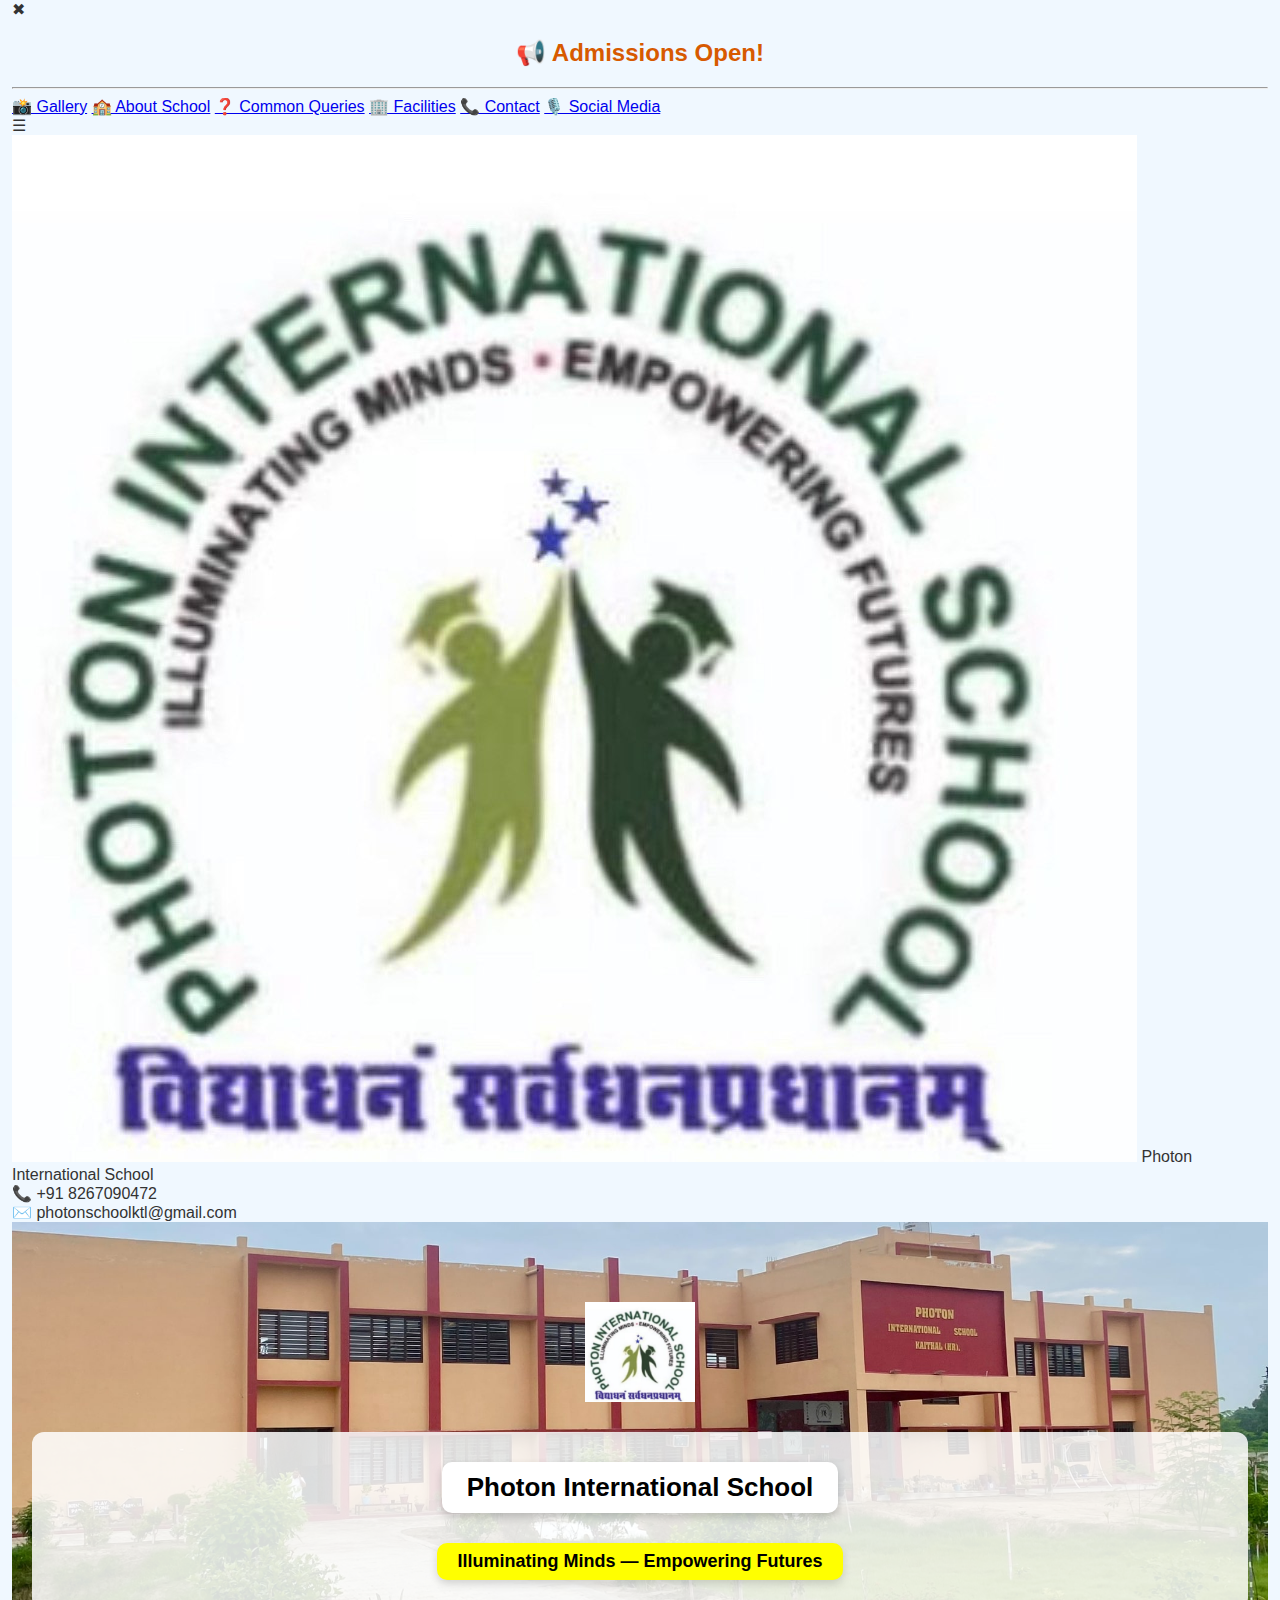
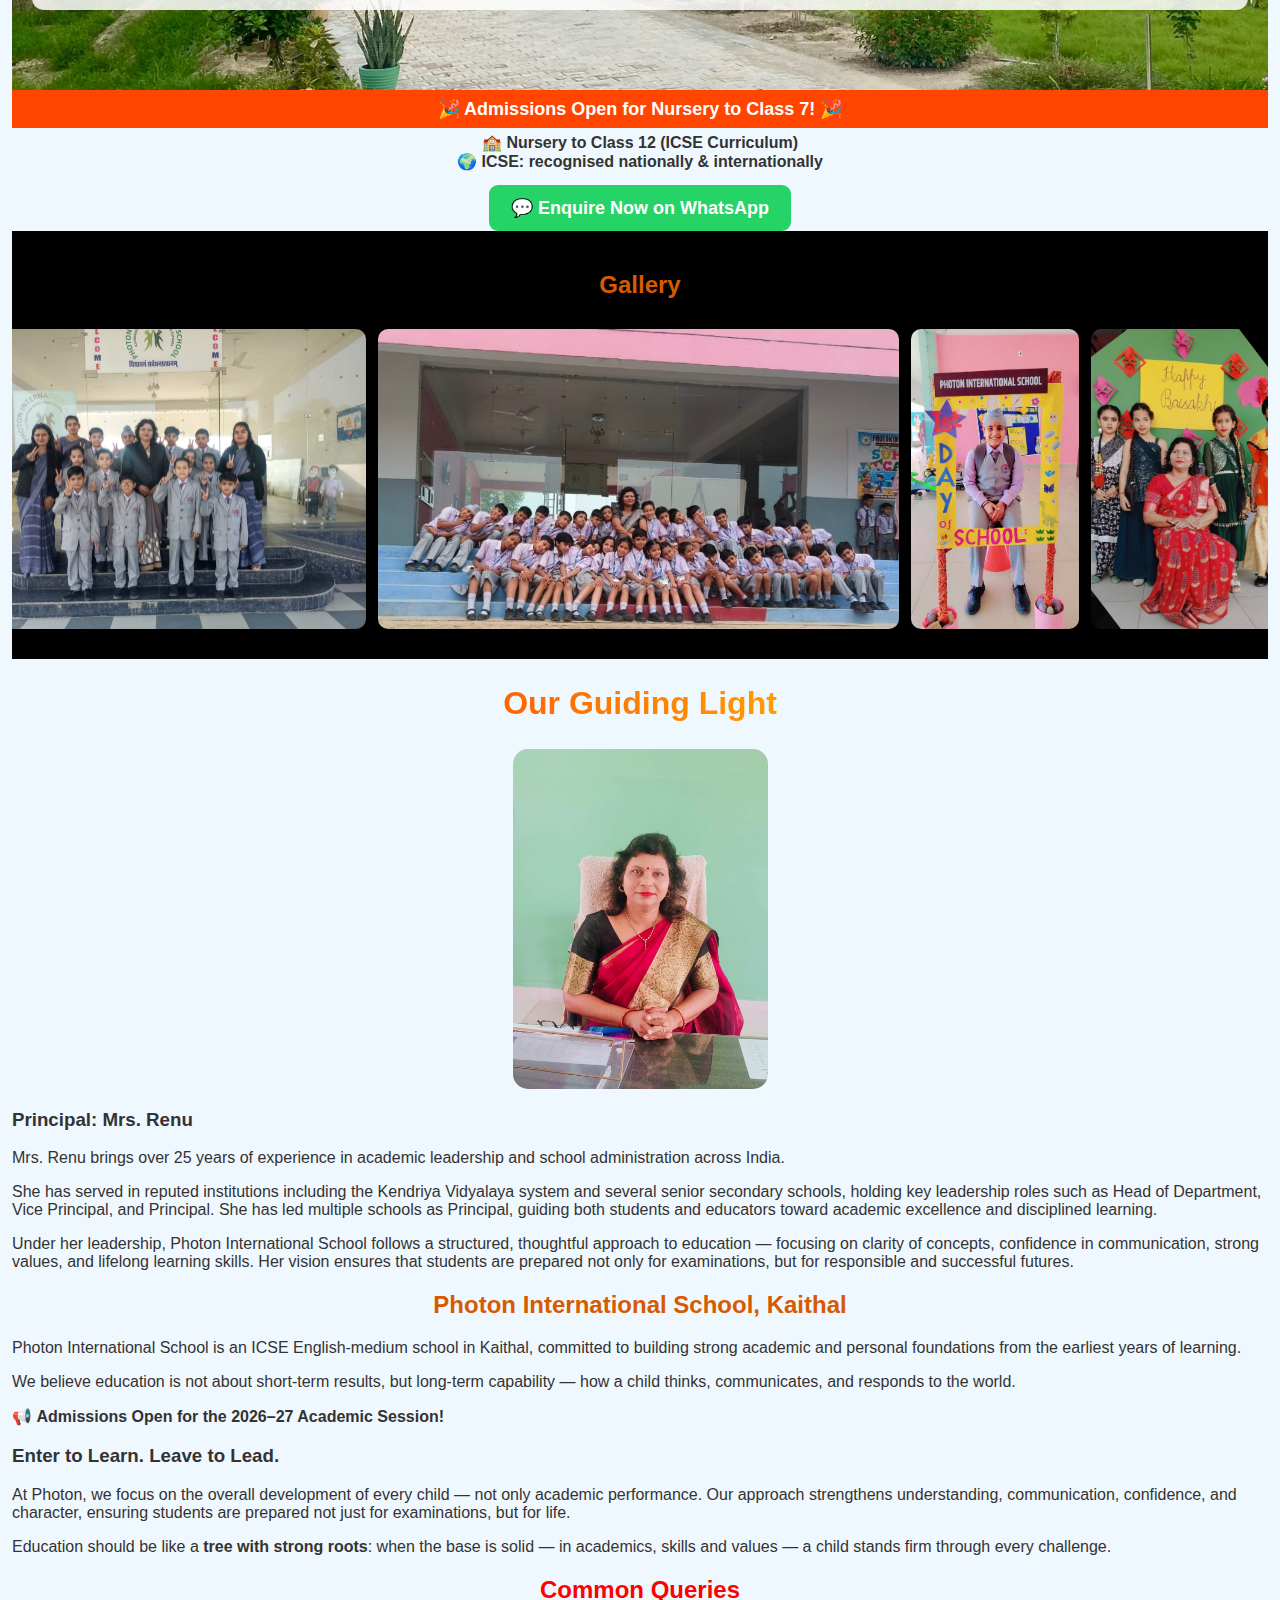
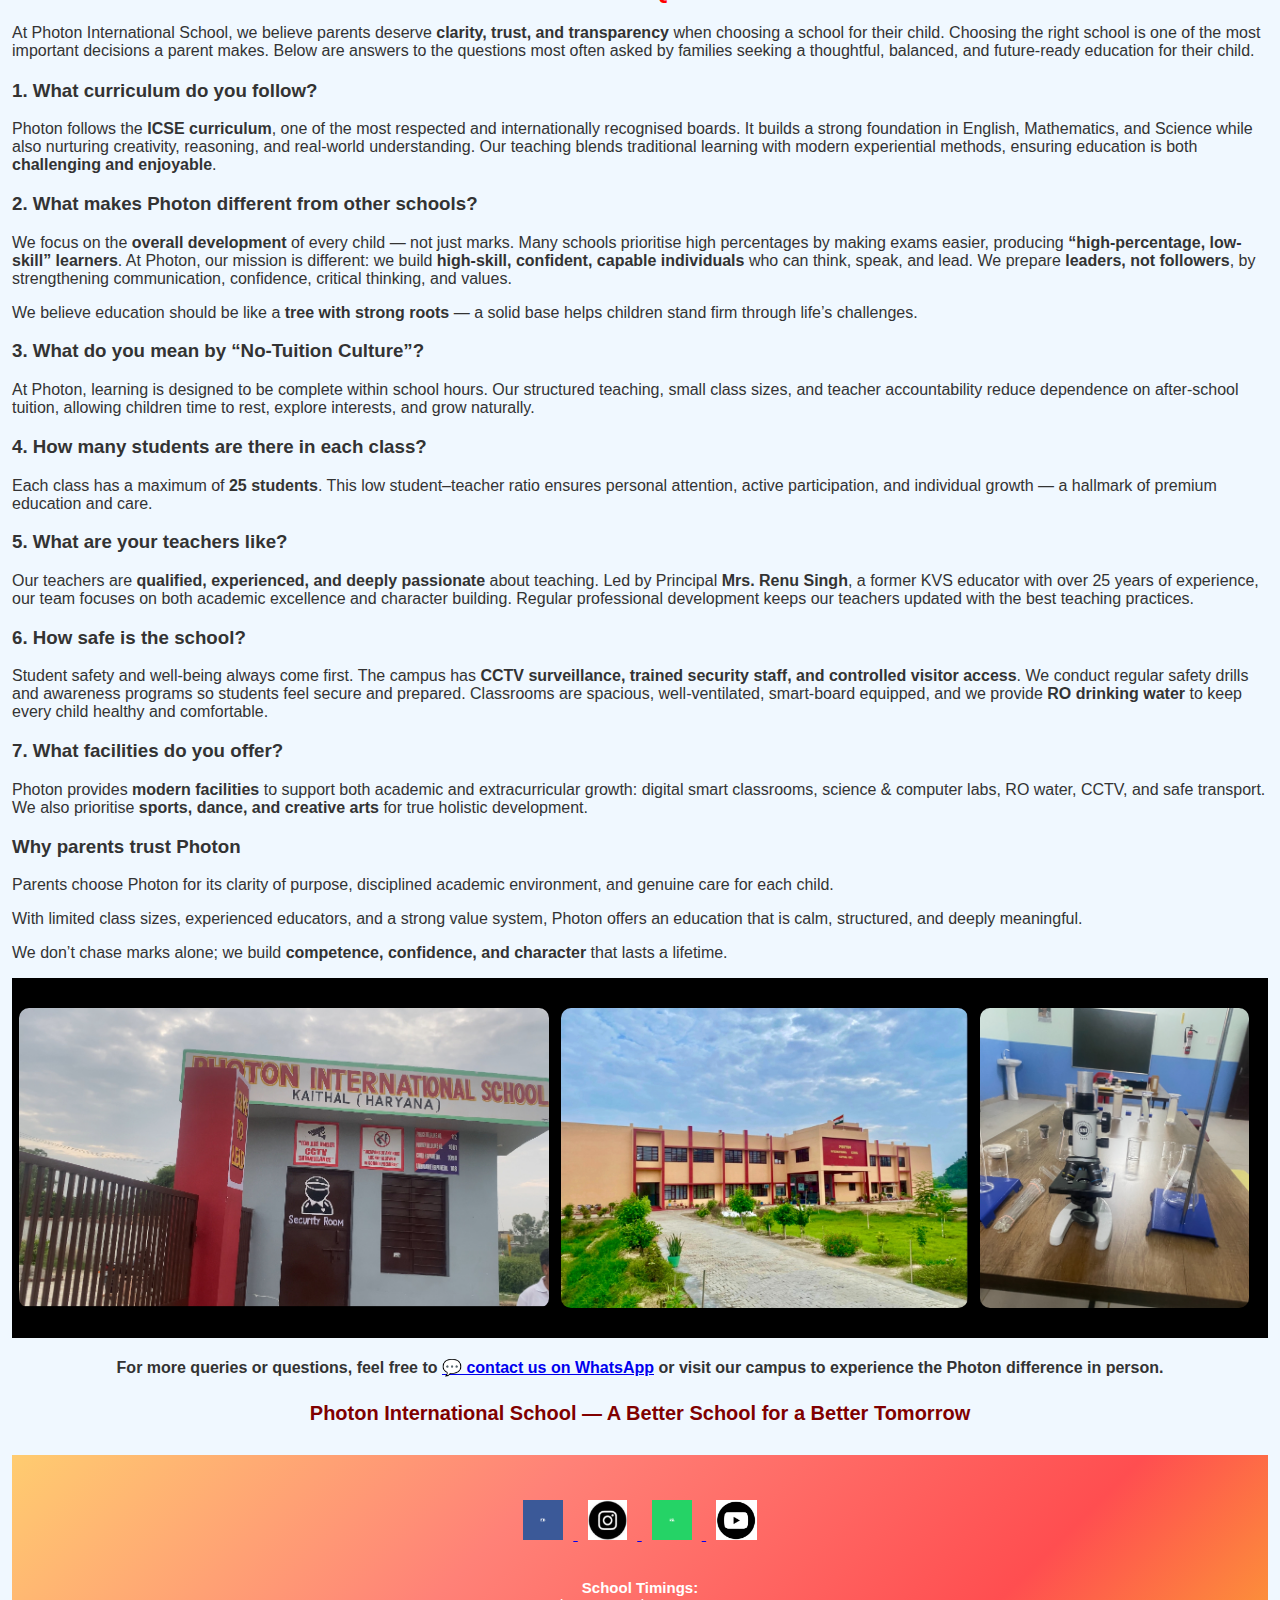
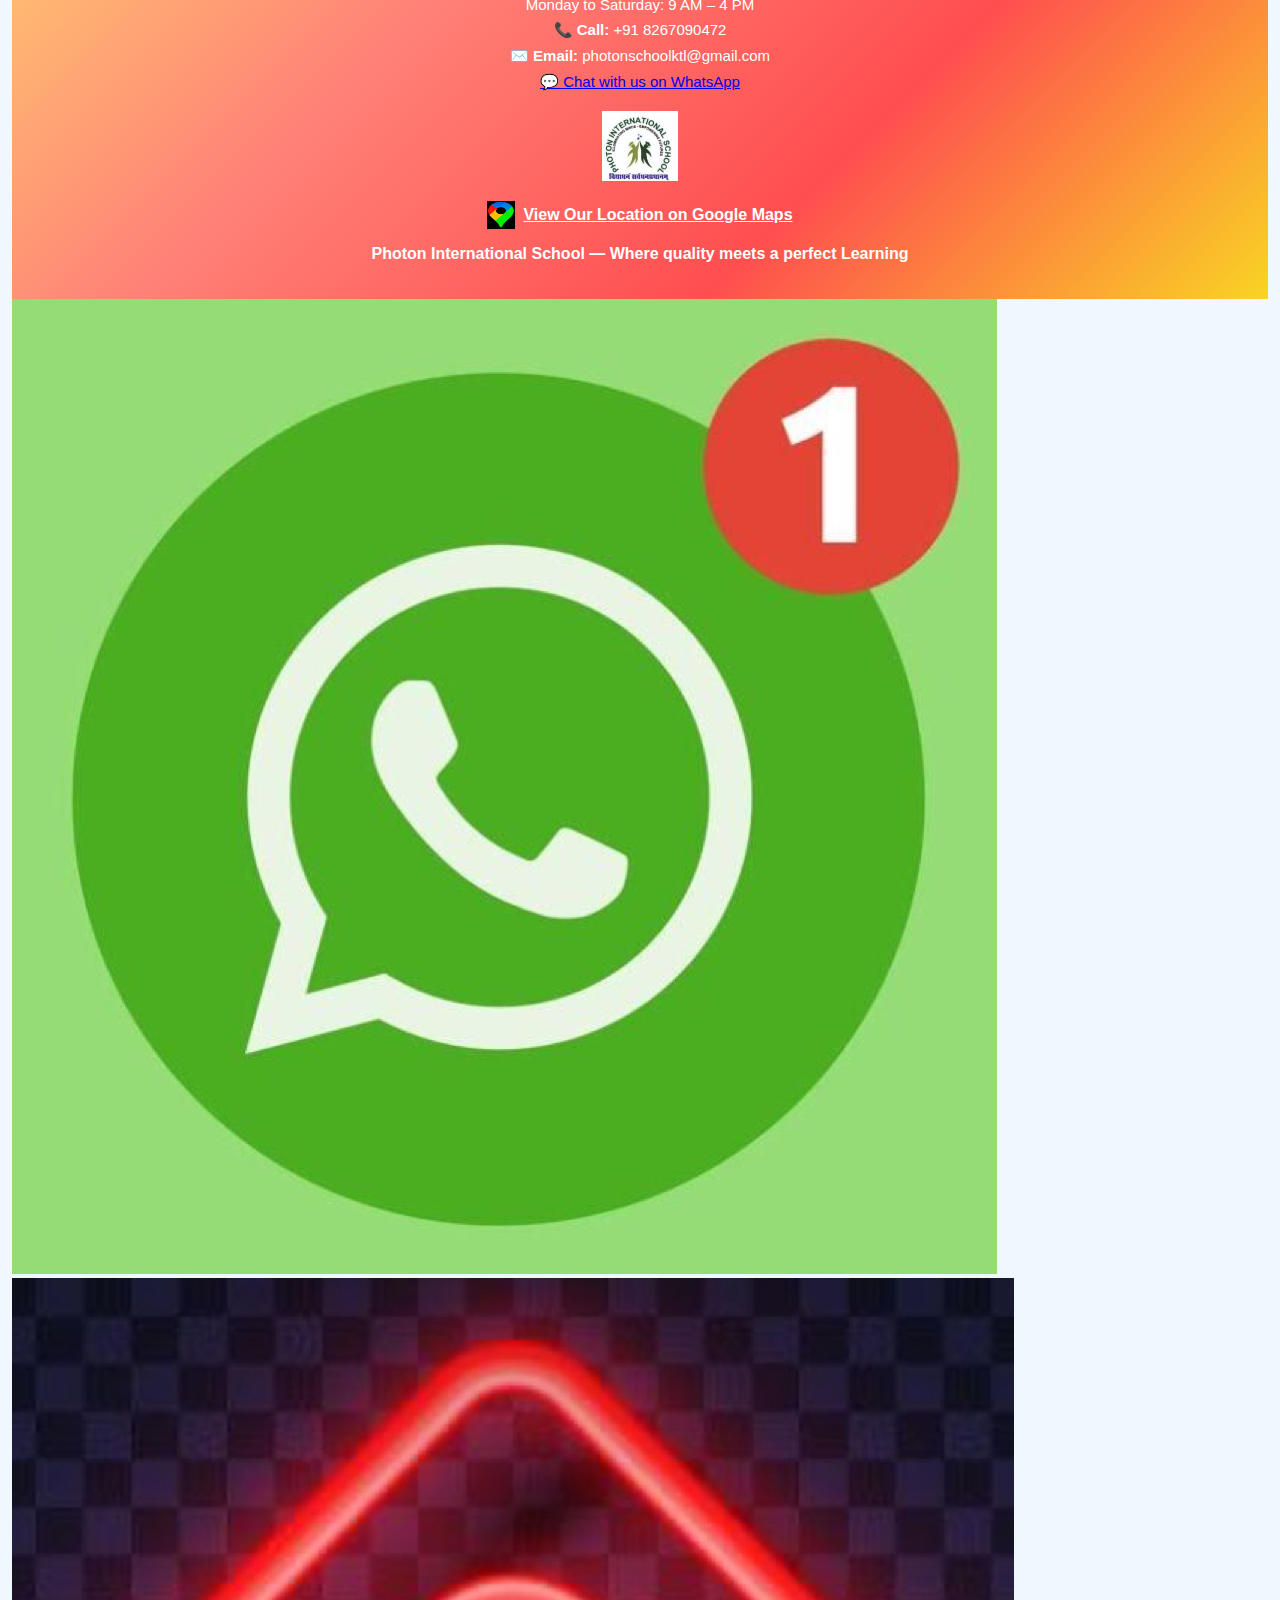
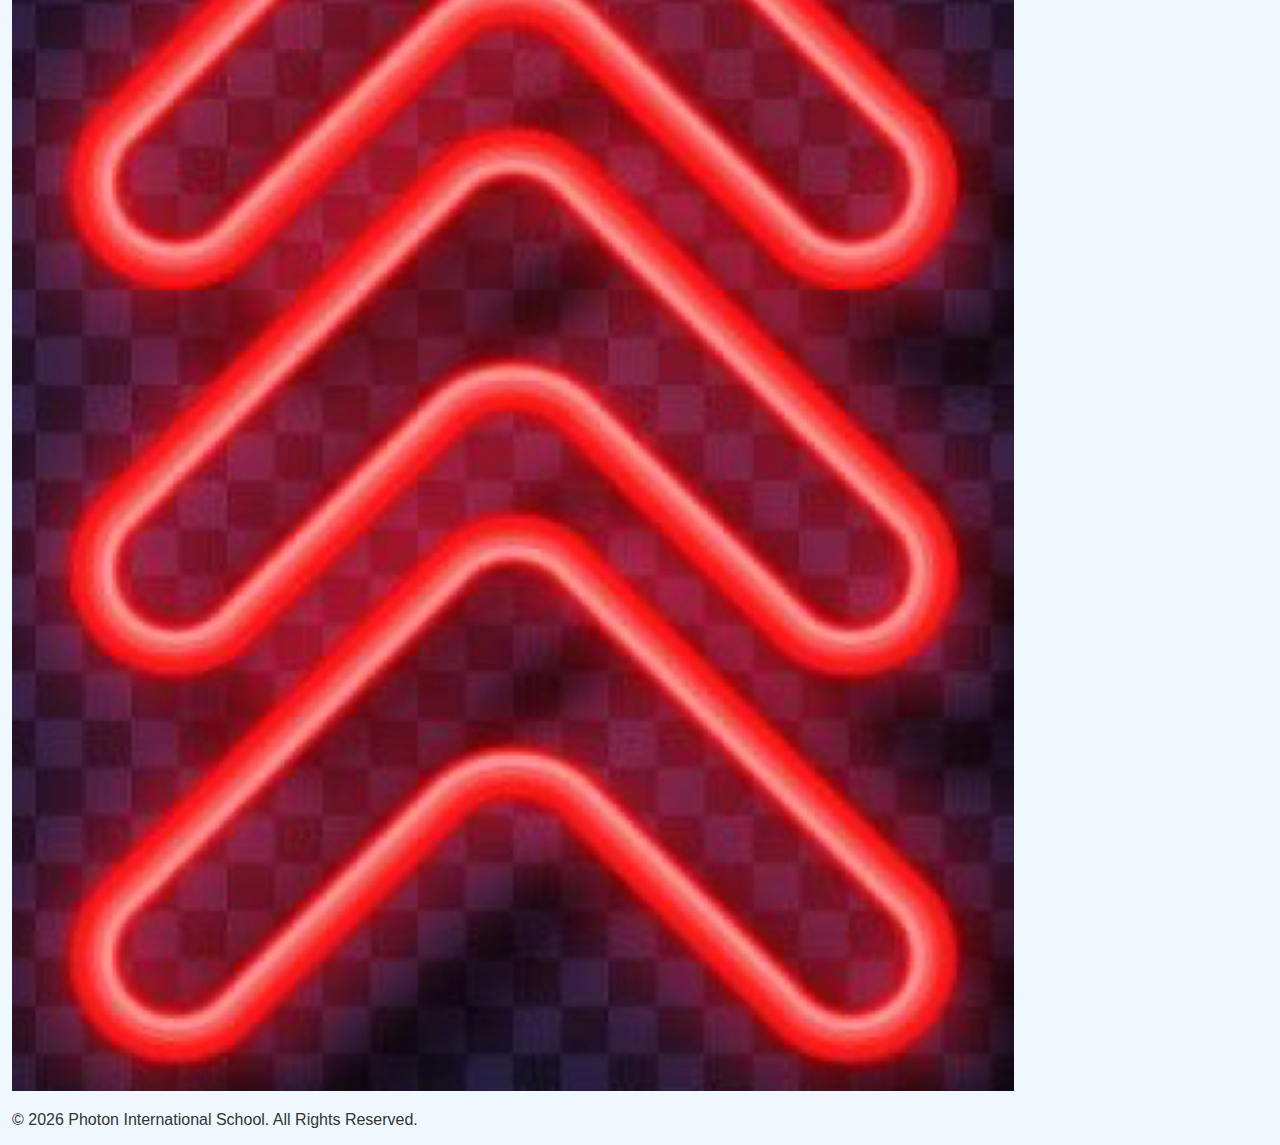
<file: index.html>
<!DOCTYPE html>
<html lang="en">
<head>
  <meta charset="utf-8" />
  <meta name="viewport" content="width=device-width, initial-scale=1, maximum-scale=1, user-scalable=yes" />
  <title>Photon International School, Kaithal | ICSE English-Medium School</title>
  <meta name="description" content="Photon International School, Kaithal is an ICSE English-medium school focused on strong academic foundations, disciplined learning, and holistic development. Led by experienced educators, Photon offers a safe, structured, and future-ready environment for students from Nursery onwards." />
  <meta name="keywords" content="Photon International School Kaithal, Best ICSE based school Kaithal, English medium school Kaithal, Best school in Kaithal Haryana, Top school near me Kaithal, Smart classroom school Kaithal, No tuition culture school, Best pre primary and primary school Kaithal, Nursery LKG UKG school Kaithal, फोटोन इंटरनेशनल स्कूल कैथल, कैथल का बेस्ट इंग्लिश मीडियम स्कूल, हरियाणा का टॉप स्कूल, बच्चों के लिए अच्छा स्कूल कैथल, Admissions open 2026–27, School with CCTV dance and sports facilities Kaithal" />
  <!-- Google Search Console verification -->
  <meta name="google-site-verification" content="YkaYGJ5mpM7TNbwpJC8GifJ0TLosOq9hMV3a4oLJsgA" />
  <!-- Google tag (gtag.js) -->
  <script async src="https://www.googletagmanager.com/gtag/js?id=G-59WQMZC79T">
  </script>
  <script>
  window.dataLayer = window.dataLayer || [];
  function gtag(){dataLayer.push(arguments);}
  gtag('js', new Date());

  gtag('config', 'G-59WQMZC79T');
</script>
  
  <link rel="stylesheet" href="style.css" />
  <link rel="icon" href="wblogo.png" type="image/png" />
</head>

<!-- ===== Hamburger Menu Overlay ===== -->
<div id="menuOverlay" class="menu-overlay">
  <div class="menu-panel">
    <span class="close-menu" onclick="closeMenu()">✖</span>

    <h2>📢 Admissions Open!</h2>
    <hr>

    <a href="#gallery" onclick="closeMenu()">📸 Gallery</a>
    <a href="#about" onclick="closeMenu()">🏫 About School</a>
    <a href="#queries" onclick="closeMenu()">❓ Common Queries</a>
    <a href="#facilities" onclick="closeMenu()">🏢 Facilities</a>
    <a href="contact.html" onclick="closeMenu()">📞 Contact</a>
    <a href="#social-contact" onclick="closeMenu()">🎙️ Social Media</a>
  </div>
</div>
  
<body>
  <header>
    <div class="sticky-header">
  <div class="hamburger" onclick="openMenu()">☰</div>

  <div class="header-title-box">
  <img src="logo.png" alt="Photon Logo" class="header-logo">
  <span>Photon International School</span>
</div>

  <div class="header-contact">
    <div>📞 +91 8267090472</div>
    <div>✉️ photonschoolktl@gmail.com</div>
  </div>
</div>

    <div class="hero-section">
      <img src="logo.png" alt="School Logo" class="hero-logo" />
      <div class="hero-text">
        <h1 class="school-name">Photon International School</h1>
        <h2 class="school-motto">Illuminating Minds — Empowering Futures</h2>
      </div>
    </div>

    <div class="admission-badge">🎉 Admissions Open for Nursery to Class 7! 🎉</div>
    <div style="text-align:center; font-weight:bold; margin-top:5px;">
       🏫 Nursery to Class 12 (ICSE Curriculum)<br>
      🌍 ICSE: recognised nationally & internationally
    </div>

    <!-- WhatsApp CTA (primary call-to-action) -->
    <div style="text-align:center; margin-top:14px;">
      <a href="https://wa.me/918267090472" target="_blank"
         style="background:#25D366; color:#fff; padding:12px 22px; border-radius:9px; font-size:18px; font-weight:700; text-decoration:none; display:inline-block;">
         💬 Enquire Now on WhatsApp
      </a>
    </div>
  </header>

  <main>
    <!-- ===== Main Gallery ===== -->
 <section id="gallery" class="gallery-section" aria-label="School gallery">
      <h2>Gallery</h2>
      <div class="gallery-container">
        <div class="gallery-controls">
          <button class="gallery-left" aria-label="Scroll left">&#10094;</button>
          <button class="gallery-right" aria-label="Scroll right">&#10095;</button>
        </div>
        <div class="gallery-track">
          <!-- keep your gallery images here -->
          <img src="gallery1.JPG" alt="Gallery Image 1" />
          <img src="gallery2.JPG" alt="Gallery Image 2" />
          <img src="gallery3.JPG" alt="Gallery Image 3" />
          <img src="gallery4.JPG" alt="Gallery Image 4" />
          <img src="gallery5.JPG" alt="Gallery Image 5" />
          <img src="gallery6.JPG" alt="Gallery Image 6" />
          <img src="gallery7.JPG" alt="Gallery Image 7" />
          <img src="gallery8.JPG" alt="Gallery Image 8" />
          <img src="gallery9.JPG" alt="Gallery Image 9" />
          <img src="gallery10.JPG" alt="Gallery Image 10" />
          <img src="gallery11.JPG" alt="Gallery Image 11" />
          <img src="gallery12.JPG" alt="Gallery Image 12" />
          <img src="gallery13.JPG" alt="Gallery Image 13" />
          <img src="gallery14.JPG" alt="Gallery Image 14" />
          <img src="gallery15.JPG" alt="Gallery Image 15" />
          <img src="gallery16.JPG" alt="Gallery Image 16" />
          <img src="gallery17.JPG" alt="Gallery Image 17" />
          <img src="gallery18.JPG" alt="Gallery Image 18" />
          <img src="gallery19.jpg" alt="Gallery Image 19" />
          <img src="gallery20.JPG" alt="Gallery Image 20" />
        </div>
      </div>
    </section>

    <section class="guiding-light">
      <h2 class="guiding-heading">Our Guiding Light</h2>
      <img src="principal.JPG" alt="Principal Mrs Renu" class="principal-image" />
      <h3>Principal: Mrs. Renu</h3>
      <p>Mrs. Renu brings over 25 years of experience in academic leadership and school administration across India.</p>
      <p>She has served in reputed institutions including the Kendriya Vidyalaya system and several senior secondary schools, holding key leadership roles such as Head of Department, Vice Principal, and Principal. She has led multiple schools as Principal, guiding both students and educators toward academic excellence and disciplined learning.</p>
      <p>Under her leadership, Photon International School follows a structured, thoughtful approach to education — focusing on clarity of concepts, confidence in communication, strong values, and lifelong learning skills. Her vision ensures that students are prepared not only for examinations, but for responsible and successful futures.</p>
    </section>

    <!-- ===== About School ===== -->
   <section id="about" class="mission">
      <div class="peach-box">
        <h2>Photon International School, Kaithal</h2>
        <p>Photon International School is an ICSE English-medium school in Kaithal, committed to building strong academic and personal foundations from the earliest years of learning.</p>
        <p>We believe education is not about short-term results, but long-term capability — how a child thinks, communicates, and responds to the world.</p>
        <p>📢 <strong>Admissions Open for the 2026–27 Academic Session!</strong></p>

        <h3>Enter to Learn. Leave to Lead.</h3>
        <p>At Photon, we focus on the overall development of every child — not only academic performance. Our approach strengthens understanding, communication, confidence, and character, ensuring students are prepared not just for examinations, but for life.</p>
        <p>Education should be like a <strong>tree with strong roots</strong>: when the base is solid — in academics, skills and values — a child stands firm through every challenge.</p>
      </div>
    </section>

    <!-- ===== Common Queries / Facilities ===== -->
  <section id="queries" class="queries">
  <h2>Common Queries</h2>

  <p style="margin-bottom:20px;">
    At Photon International School, we believe parents deserve <strong>clarity, trust, and transparency</strong> when choosing a school for their child.  
    Choosing the right school is one of the most important decisions a parent makes.  
Below are answers to the questions most often asked by families seeking a thoughtful, balanced, and future-ready education for their child.
  </p>

  <h3><strong>1. What curriculum do you follow?</strong></h3>
  <p>Photon follows the <strong>ICSE curriculum</strong>, one of the most respected and internationally recognised boards.  
  It builds a strong foundation in English, Mathematics, and Science while also nurturing creativity, reasoning, and real-world understanding.  
  Our teaching blends traditional learning with modern experiential methods, ensuring education is both <strong>challenging and enjoyable</strong>.</p>

  <h3><strong>2. What makes Photon different from other schools?</strong></h3>
  <p>We focus on the <strong>overall development</strong> of every child — not just marks.  
  Many schools prioritise high percentages by making exams easier, producing <strong>“high-percentage, low-skill” learners</strong>.  
  At Photon, our mission is different: we build <strong>high-skill, confident, capable individuals</strong> who can think, speak, and lead.  
  We prepare <strong>leaders, not followers</strong>, by strengthening communication, confidence, critical thinking, and values.</p>
  <p>We believe education should be like a <strong>tree with strong roots</strong> — a solid base helps children stand firm through life’s challenges.</p>

  <h3><strong>3. What do you mean by “No-Tuition Culture”?</strong></h3>
  <p>At Photon, learning is designed to be complete within school hours.  
Our structured teaching, small class sizes, and teacher accountability reduce dependence on after-school tuition, allowing children time to rest, explore interests, and grow naturally.</p>

  <h3><strong>4. How many students are there in each class?</strong></h3>
  <p>Each class has a maximum of <strong>25 students</strong>.  
  This low student–teacher ratio ensures personal attention, active participation, and individual growth — a hallmark of premium education and care.</p>

  <h3><strong>5. What are your teachers like?</strong></h3>
  <p>Our teachers are <strong>qualified, experienced, and deeply passionate</strong> about teaching.  
  Led by Principal <strong>Mrs. Renu Singh</strong>, a former KVS educator with over 25 years of experience, our team focuses on both academic excellence and character building.  
  Regular professional development keeps our teachers updated with the best teaching practices.</p>

  <h3><strong>6. How safe is the school?</strong></h3>
  <p>Student safety and well-being always come first.  
  The campus has <strong>CCTV surveillance, trained security staff, and controlled visitor access</strong>.  
  We conduct regular safety drills and awareness programs so students feel secure and prepared.  
  Classrooms are spacious, well-ventilated, smart-board equipped, and we provide <strong>RO drinking water</strong> to keep every child healthy and comfortable.</p>

  <h3 id="facilities"><strong>7. What facilities do you offer?</strong></h3>
  <p>Photon provides <strong>modern facilities</strong> to support both academic and extracurricular growth:  
  digital smart classrooms, science & computer labs, RO water, CCTV, and safe transport.  
  We also prioritise <strong>sports, dance, and creative arts</strong> for true holistic development.</p>

  <h3><strong>Why parents trust Photon</strong></h3>
  <p>Parents choose Photon for its clarity of purpose, disciplined academic environment, and genuine care for each child.</p>  
  <p>With limited class sizes, experienced educators, and a strong value system, Photon offers an education that is calm, structured, and deeply meaningful.</p>
  <p>We don’t chase marks alone; we build <strong>competence, confidence, and character</strong> that lasts a lifetime.</p>

  <!-- ===== Photon gallery START ===== -->
  <section class="gallery-section photon-gallery" aria-label="Photon gallery">
    <!-- <h2>Photon</h2>* -->

    <div class="gallery-container">
      <div class="gallery-controls">
        <button class="gallery-left" aria-label="Scroll left">&#10094;</button>
        <button class="gallery-right" aria-label="Scroll right">&#10095;</button>
      </div>

      <div class="gallery-track photon-track">
        <!-- Photon gallery images (place these files in your images folder) -->
        <img src="photon1.JPG" alt="Photon 1" />
        <img src="photon2.JPG" alt="Photon 2" />
        <img src="photon3.JPG" alt="Photon 3" />
      </div>
    </div>
  </section>
  <!-- ===== Photon gallery END ===== -->
      
  <p style="text-align:center; font-weight:bold; margin-top:20px;">
    For more queries or questions, feel free to 
    <a href="https://wa.me/918267090472" target="_blank">💬 contact us on WhatsApp</a>  
    or visit our campus to experience the Photon difference in person.
  </p>

  <p style="text-align:center; font-size:20px; font-weight:bold; color:#800000; margin-top:25px;">
    Photon International School — A Better School for a Better Tomorrow
  </p>
</section>
  </main>

    <footer id="social-contact">
    <div class="social-media">
      <a href="https://www.facebook.com/profile.php?id=61559313624796" target="_blank" aria-label="Facebook">
        <img src="fb-icon.png" alt="Facebook" />
      </a>
      <a href="https://www.instagram.com/photoninternationalkaithal?igsh=dWlpYXFzOHlxMWNy&utm_source=qr" target="_blank" aria-label="Instagram">
        <img src="insta-icon.png" alt="Instagram" />
      </a>
      <a href="https://whatsapp.com/channel/0029VaIf8jxLdQebWNyDZO0x" target="_blank" aria-label="WhatsApp">
        <img src="wa-icon.png" alt="WhatsApp" />
      </a>
      <a href="https://youtube.com/@photoninternationalkaithal?si=IgK7wZjj5l8kjmUM" target="_blank" aria-label="YouTube">
        <img src="yt-icon.png" alt="YouTube" />
      </a>
    </div>

    <div class="footer-details" style="text-align:center; margin-top:20px;">
      <p><strong>School Timings:</strong><br>Monday to Saturday: 9 AM – 4 PM</p>
      <p><strong>📞 Call:</strong> +91 8267090472</p>
      <p><strong>✉️ Email:</strong> photonschoolktl@gmail.com</p>
      <p><a href="https://wa.me/918267090472" target="_blank">💬 Chat with us on WhatsApp</a></p>
    </div>

        <img src="logo.png" alt="School Logo" class="footer-logo" />

    <p style="margin-top:10px;">
      <a href="https://maps.app.goo.gl/1KEeXXhKiyLMCzyz6?g_st=ipc" target="_blank"
         style="color:white; font-weight:bold; display:flex; align-items:center; justify-content:center; gap:8px;">
        <img src="gmap-icon.png" alt="Google Maps" style="width:28px; height:28px;" />
        View Our Location on Google Maps
      </a>
    </p>

    <p style="margin-top:15px; font-weight:bold;">Photon International School — Where quality meets a perfect Learning</p>
  </footer>

  <!-- Floating WhatsApp Icon -->
  <a href="https://wa.me/918267090472" target="_blank" class="whatsapp-float" aria-label="Chat on WhatsApp">
    <img src="whp.png" alt="WhatsApp" />
  </a>

  <!-- Scroll to Top Icon -->
  <a href="#" class="top-float" onclick="window.scrollTo({top: 0, behavior: 'smooth'}); return false;" aria-label="Back to top">
    <img src="up.png" alt="Go to Top" />
  </a>

  <!-- Copyright Strip (black background, white text) -->
  <div class="copyright-strip" role="contentinfo" aria-label="Copyright">
    <p>© <span id="copy-year">2026</span> Photon International School. All Rights Reserved.</p>
  </div>

  <script src="js/gallery.js"></script>

<!-- Mobile menu script -->
<script src="js/menu.js"></script>

<!-- Optional: auto-update copyright year -->
<script>

  <!-- Optional: auto-update copyright year -->
  <script>
    (function(){ 
      const y = new Date().getFullYear();
      document.getElementById('copy-year').textContent = y;
    })();
  </script>

  <!-- Hidden SEO block for regional & Hindi search -->
<div style="display:none;">
  Photon International School Kaithal is one of the best ICSE-based English medium schools in Haryana. 
  It offers smart classrooms, CCTV safety, sports, dance, and no-tuition culture for holistic learning. 
  Best pre-primary and primary school in Kaithal for Nursery, LKG, UKG, and Class 1–7 students. 
  Admissions Open 2025–26.

  फोटोन इंटरनेशनल स्कूल कैथल हरियाणा का एक प्रमुख इंग्लिश मीडियम स्कूल है, 
  जहाँ बच्चों को स्मार्ट क्लासरूम, खेलकूद, नृत्य और सुरक्षित वातावरण के साथ आधुनिक शिक्षा दी जाती है। 
  यह कैथल का बेस्ट स्कूल है जहाँ एडमिशन 2025–26 के लिए खुले हैं।
</div>
  
</body>
</html>
</file>
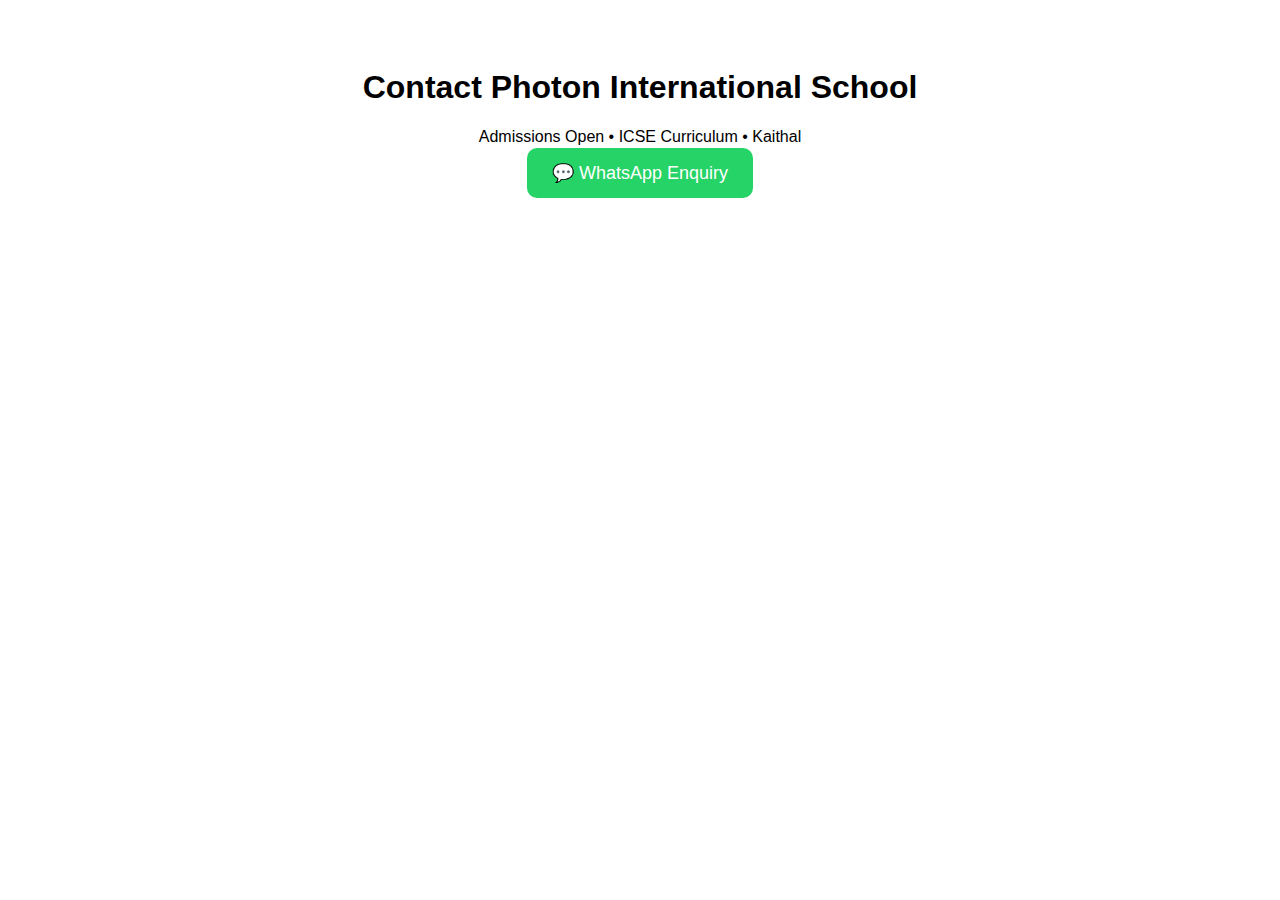
<file: contact.html>
<!DOCTYPE html>
<html lang="en">
<head>
  <meta charset="UTF-8">
  <title>Contact | Photon International School</title>
</head>
<body style="font-family:Arial;text-align:center;padding:40px;">

  <h1>Contact Photon International School</h1>
  <p>Admissions Open • ICSE Curriculum • Kaithal</p>

  <a href="https://wa.me/918267090472" target="_blank"
     style="background:#25D366;color:white;padding:15px 25px;
            border-radius:10px;text-decoration:none;font-size:18px;">
     💬 WhatsApp Enquiry
  </a>

</body>
</html>
</file>
<file: style.css>
body {
  margin: 0;
  padding: 0 12px;
  overflow-x: hidden;
  font-family: Arial, sans-serif;
  background: #f0f8ff;
  color: #333;
}

.top-bar {
  background: #00703c;
  color: #fff;
  padding: 10px 0;
  display: flex;
  justify-content: flex-end;
  align-items: flex-start;
  font-size: 16px;
}

.top-bar a {
  color: #fff;
  text-decoration: none;
  margin: 0 10px;
  font-weight: bold;
}

.top-bar a:hover {
  color: #ffcc00;
}

.wa-icon {
  margin-left: 10px;
  font-size: 20px;
  text-decoration: none;
}

.contact-info {
  display: flex;
  flex-direction: column;
  align-items: flex-end;
  padding-right: 12px;
}

.wa-wrapper {
  margin-left: auto;
  margin-right: -8px;
  margin-top: 5px;
}

.wa-line {
  width: 100%;
  display: flex;
  justify-content: flex-end;
}

.wa-img {
  height: 60px;
  width: auto;
  max-width: 160px;
  object-fit: contain;
  margin-top: 5px;
  margin-right: -6px;
}

.logo-title {
  text-align: center;
  padding: 10px;
}

.logo {
  height: 80px;
}

.hero-section {
  background-image: url('schoolbg.jpg');
  background-size: cover;
  background-position: center;
  background-repeat: no-repeat;
  padding: 80px 20px;
  text-align: center;
  position: relative;
}

.hero-logo {
  display: block;
  margin: 0 auto;
  height: 100px;
  margin-bottom: 30px;
}

.hero-text {
  background: rgba(255, 255, 255, 0.85);
  padding: 20px;
  border-radius: 12px;
  display: inline-block;
  margin-top: 30px;
  display: flex;
  flex-direction: column;
  align-items: center;
  gap: 10px;
}

.school-name {
  background: white;
  color: black;
  padding: 10px 25px;
  font-size: 26px;
  font-weight: bold;
  border-radius: 10px;
  box-shadow: 0 4px 8px rgba(0,0,0,0.2);
}

.school-motto {
  background: yellow;
  color: black;
  padding: 8px 20px;
  font-size: 18px;
  font-weight: bold;
  border-radius: 10px;
  box-shadow: 0 4px 8px rgba(0,0,0,0.15);
}

.hero-text h1,
.hero-text h2 {
  color: black;
  margin: 10px 0;
}

@keyframes fadeSlideIn {
  0% {
    opacity: 0;
    transform: translateY(20px);
  }
  100% {
    opacity: 1;
    transform: translateY(0);
  }
}

h1 {
  color: #00703c;
}

h2 {
  text-align: center;
  color: #d75a00;
}

.guiding-light h2.guiding-heading {
  background: linear-gradient(to right, red, yellow);
  -webkit-background-clip: text;
  color: transparent;
  font-size: 32px;
}

/* 🟠 GALLERY SECTION - updated as needed only */
.gallery-section {
  background: #000;
  color: #fff;
  padding: 20px 0;
  overflow: hidden;
  position: relative;
  display: flex;
  flex-direction: column;
  align-items: center;
}

.gallery-container {
  position: relative;
  overflow: hidden;
  max-width: 100%;
  margin: 0 auto;
  max-height: 320px; /* ✅ Added this line to control black background */
}

.gallery-track {
  display: flex;
  overflow-x: auto;
  scroll-behavior: smooth;
  width: 100%;
  padding: 10px 0;
  -webkit-overflow-scrolling: touch;
  white-space: nowrap;
}

.gallery-track img {
  height: 100%; /* ✅ Changed from fixed height */
  max-height: 300px; /* ✅ Ensure it never grows too large */
  width: auto;
  object-fit: contain;
  margin-right: 12px;
  border-radius: 10px;
  flex-shrink: 0;
}

.gallery-controls {
  position: absolute;
  top: 50%;
  left: 0;
  right: 0;
  transform: translateY(-50%);
  display: flex;
  justify-content: space-between;
  z-index: 10;
  pointer-events: none;
}

.gallery-left,
.gallery-right {
  background: rgba(255,255,255,0.7);
  border: none;
  font-size: 40px;
  cursor: pointer;
  padding: 10px;
  border-radius: 50%;
  display: none;
  pointer-events: all;
}

.gallery-left {
  margin-left: 10px;
}

.gallery-right {
  margin-right: 10px;
}

.gallery-left:hover,
.gallery-right:hover {
  background: rgba(255, 255, 255, 0.9);
}

.principal-image {
  display: block;
  margin: 20px auto;
  height: 340px;
  border-radius: 15px;
}

.queries h2 {
  color: red;
  text-align: center;
}

.social-media {
  text-align: center;
  padding: 15px;
}

.social-media img {
  height: 40px;
  margin: 0 10px;
}

.footer-logo {
  display: block;
  margin: 20px auto;
  height: 70px;
}

.admission-badge {
  background: #ff4500;
  color: #fff;
  text-align: center;
  padding: 8px;
  font-size: 18px;
  font-weight: bold;
}

footer {
  background: linear-gradient(135deg, #ffcc70, #ff8177, #ff4e50, #f9d423);
  padding: 30px 12px 20px;  
  margin-top: 30px;
  text-align: center;
  color: #fff;
}

.footer-details p {
  margin: 8px 0;
  font-size: 15px;
  color: #fff;
}

/* Media Queries */
@media (max-width: 768px) {
  .top-bar {
    padding: 10px;
    font-size: 14px;
    flex-direction: column;
    align-items: flex-end;
  }

  .contact-info {
    align-items: flex-end;
    padding-right: 10px;
  }

  .hero-section {
    padding: 20px 10px;
  }

  .hero-section h1,
  .hero-section h2 {
    font-size: 20px;
    padding: 5px 10px;
    margin-top: 5px;
  }

  .logo {
    height: 60px;
  }

  .admission-badge {
    font-size: 16px;
    padding: 6px;
  }
}

@media (min-width: 769px) and (max-width: 1024px) {
  .guiding-light,
  .mission,
  .queries {
    padding-left: 40px;
    padding-right: 40px;
  }
}
</file>
